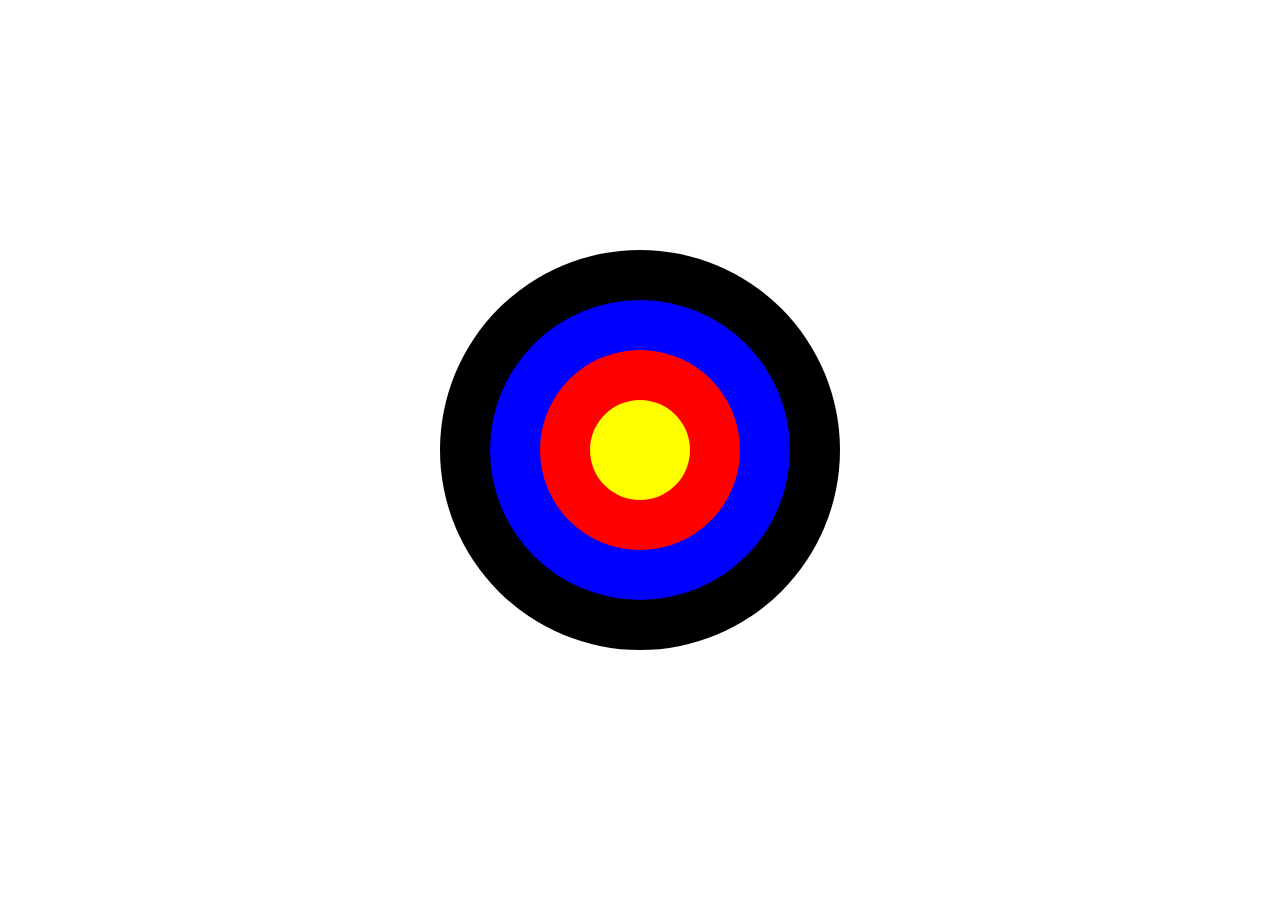
<file: Archery Board/index.html>
<!DOCTYPE html>
<html lang="en">
  <head>
    <meta charset="UTF-8" />
    <meta name="viewport" content="width=device-width, initial-scale=1.0" />
    <title>Document</title>
    <link rel="stylesheet" href="style.css" />
  </head>
  <body>
    <div class="container">
      <div class="ring circle1">
        <div class="ring circle2">
          <div class="ring circle3">
            <div class="ring circle4"></div>
          </div>
        </div>
      </div>
    </div>
  </body>
</html>
</file>
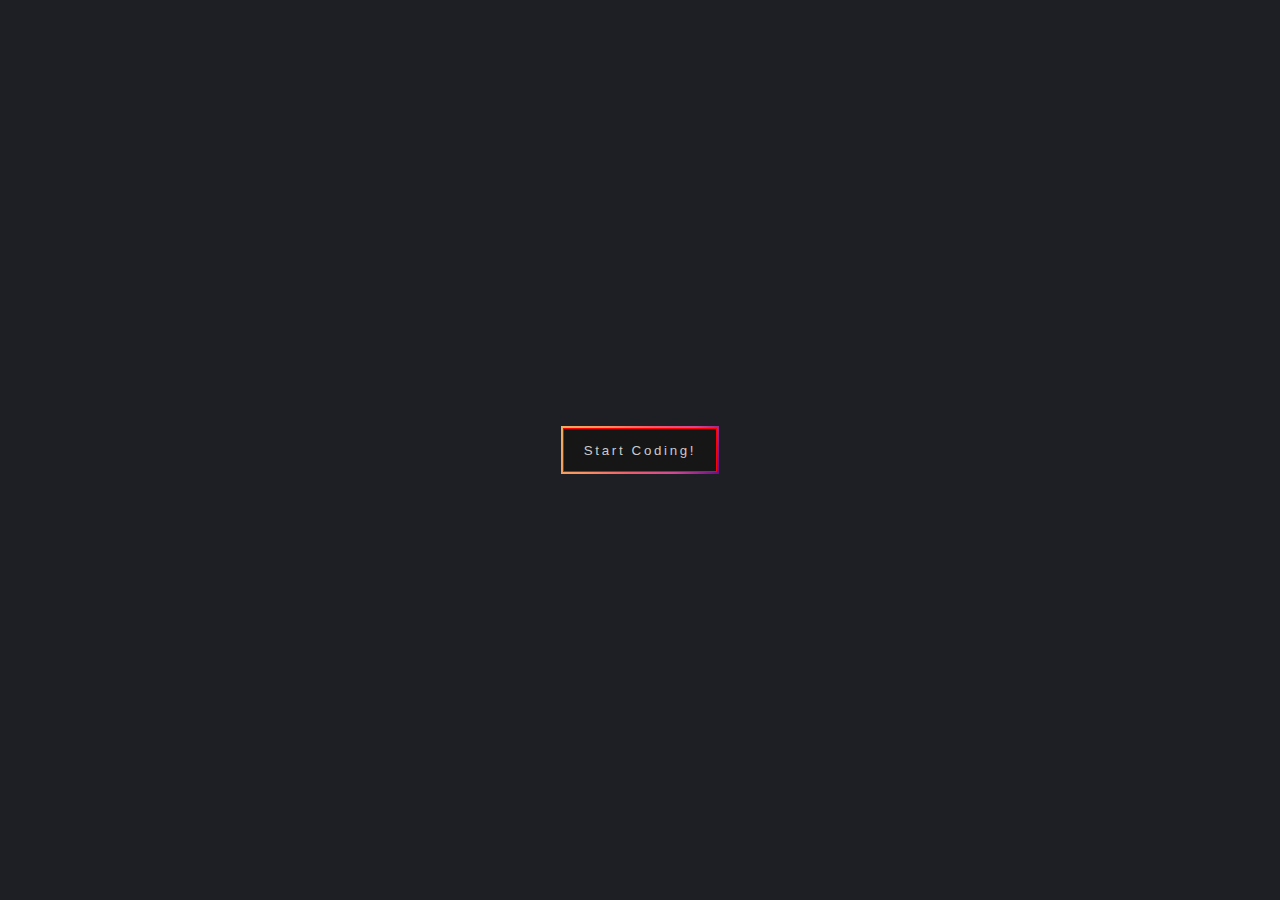
<file: colorful button/index.html>
<!DOCTYPE html>
<html lang="en">
<head>
    <meta charset="UTF-8">
    <meta name="viewport" content="width=device-width, initial-scale=1.0">
    <title>Document</title>
    <link rel="stylesheet" href="style.css">
</head>
<body>
    <div class="container">
        <div class="button-header">
            <button type="button" class="button">Start Coding!</button>
        </div>
    </div>
</body>
</html>
</file>
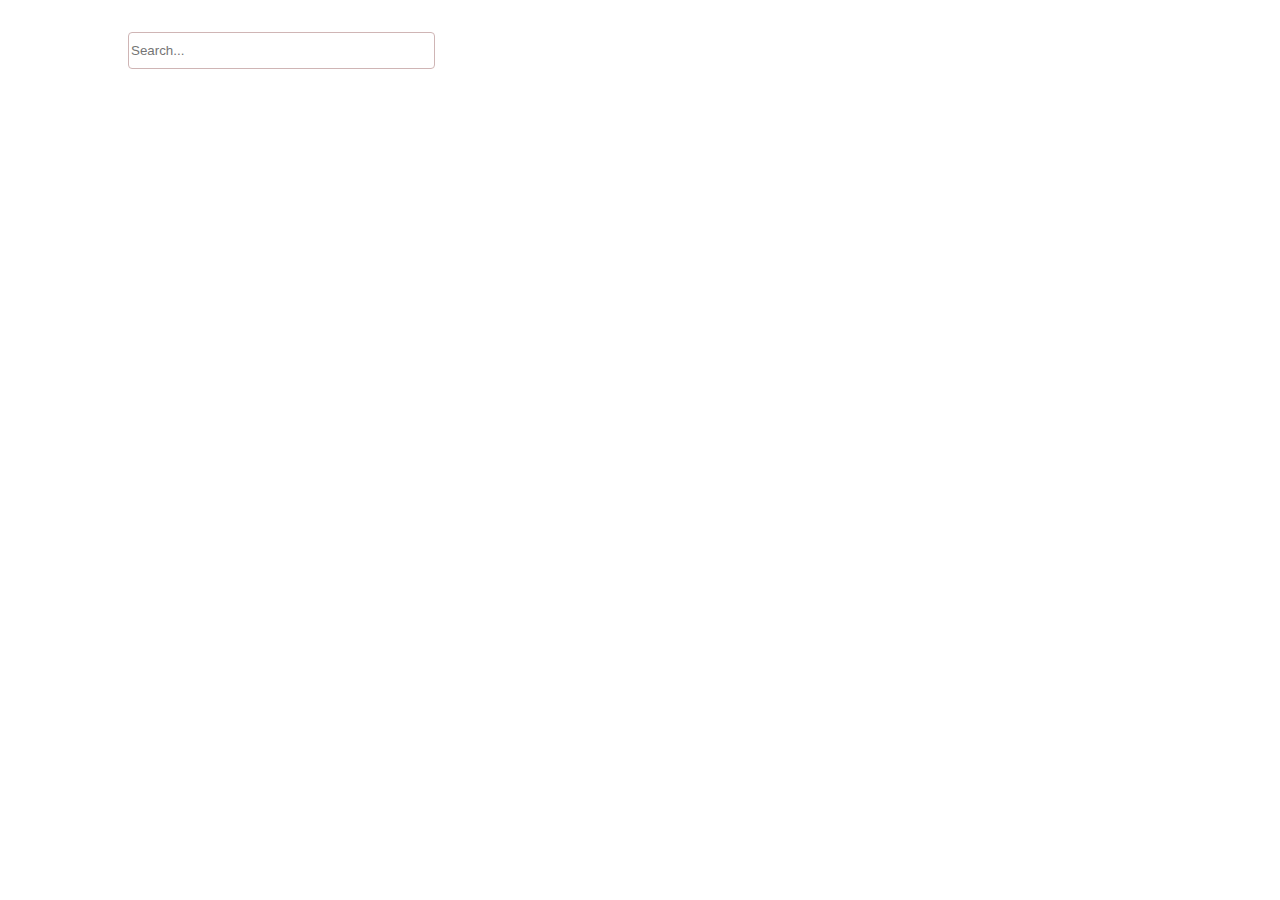
<file: Expand search bar/index.html>
<!DOCTYPE html>
<html lang="en">
<head>
    <meta charset="UTF-8">
    <meta name="viewport" content="width=device-width, initial-scale=1.0">
    <title>Document</title>
    <link rel="stylesheet" href="style.css">
</head>
<body>
    <div class="container">
        <label for="search-field" class="hide">Search</label>
        <input type="search" class="search-bar" 
        id="search-field" placeholder="Search..."
        >
        <!-- onfocus="this.placeholder = ''"
        onblur="this.placeholder = 'Search...'" -->
    </div>
</body>
</html>
</file>
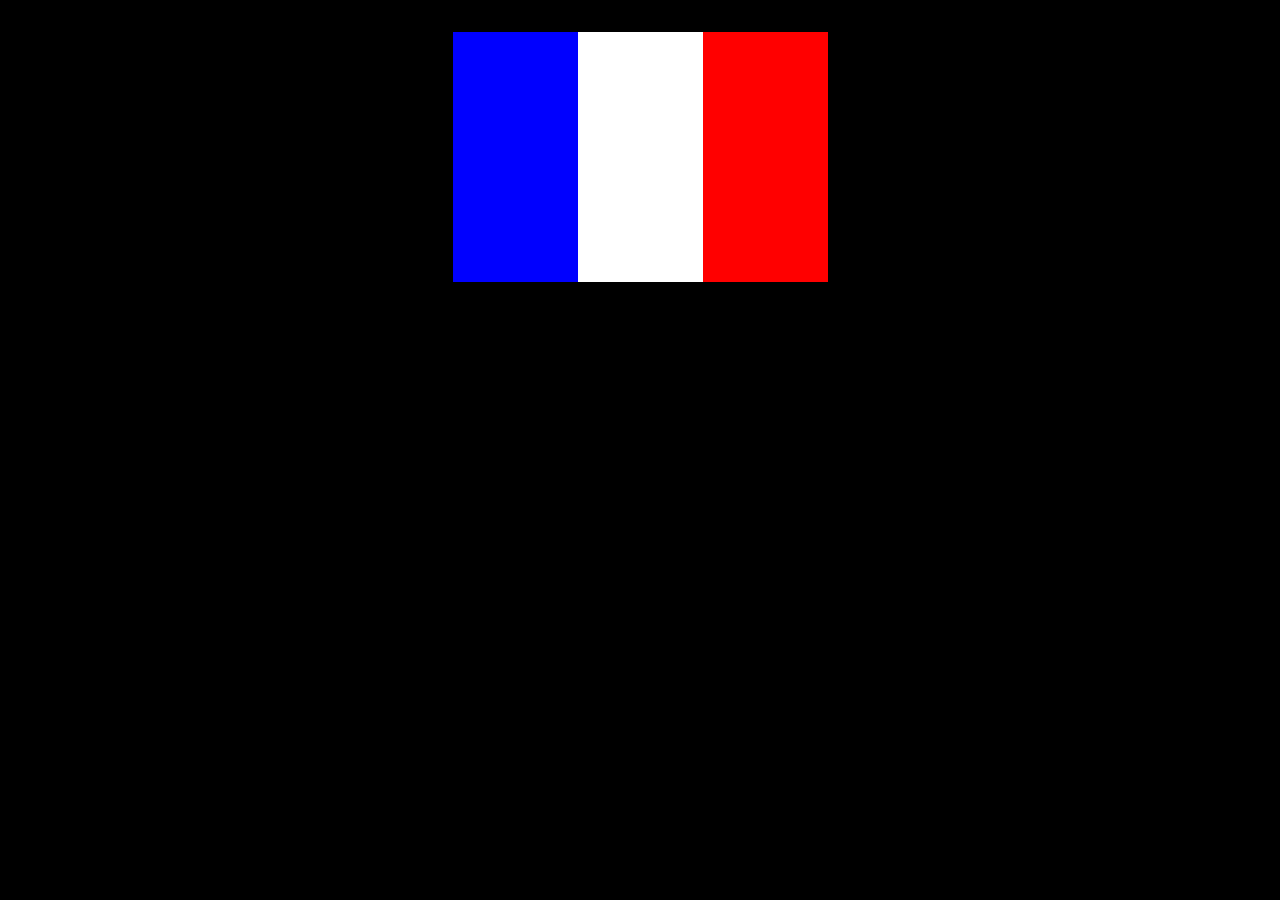
<file: Flags/France/index.html>
<!DOCTYPE html>
<html lang="en">
<head>
    <meta charset="UTF-8">
    <meta name="viewport" content="width=device-width, initial-scale=1.0">
    <title>Document</title>
    <link rel="stylesheet" href="style.css">
</head>
<body>
    <div class="container">
        <div class="stripes strip1"></div>
        <div class="stripes strip2"></div>
        <div class="stripes strip3"></div>
    </div>
</body>
</html>
</file>
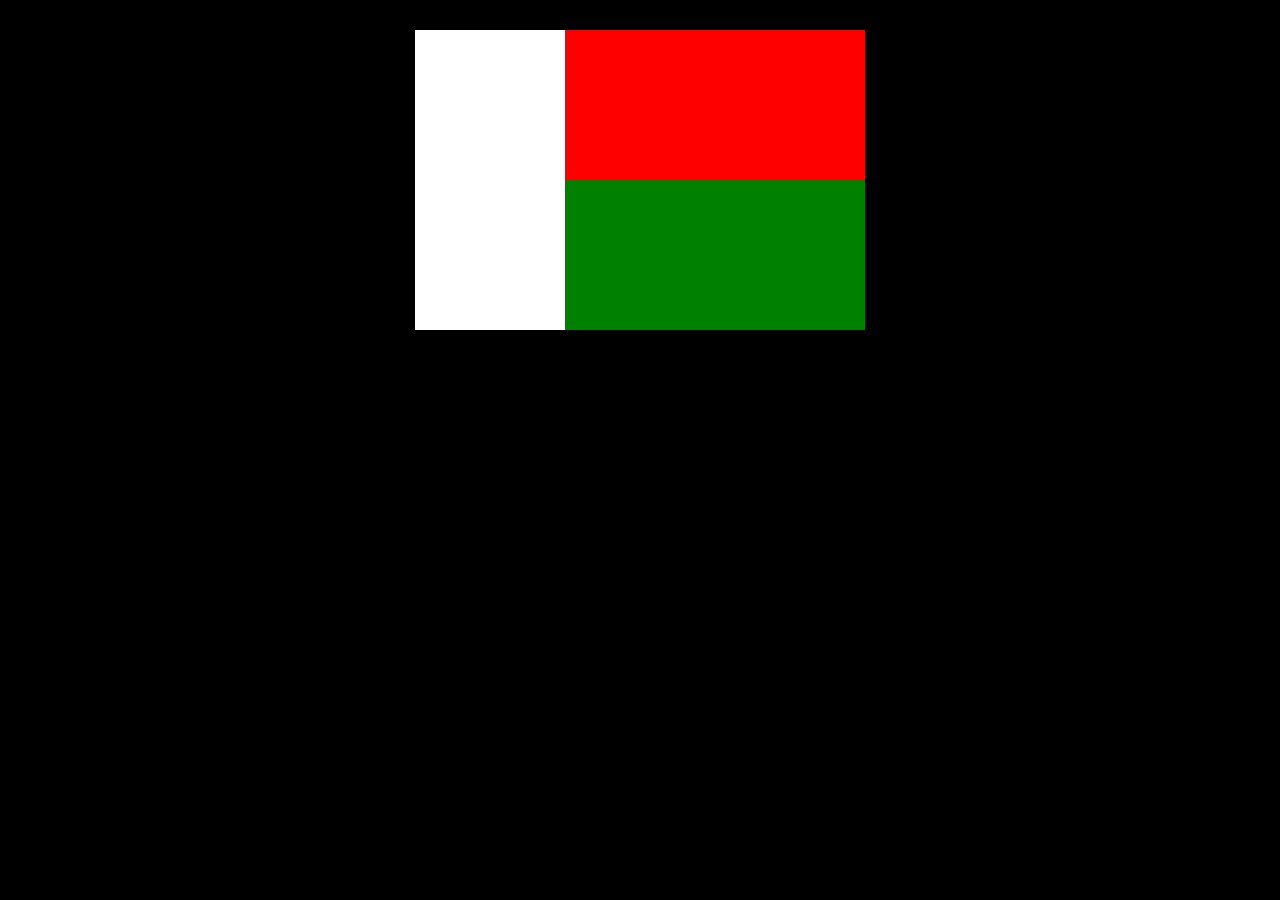
<file: Flags/Madagascar/index.html>
<!DOCTYPE html>
<html lang="en">
<head>
    <meta charset="UTF-8">
    <meta name="viewport" content="width=device-width, initial-scale=1.0">
    <title>Document</title>
    <link rel="stylesheet" href="style.css">
</head>
<body>
    <div class="flag-madagascar">
        <div class="stripes white"></div>
        <div class="stripes red"></div>
        <div class="stripes green"></div>
    </div>
    
</body>
</html>
</file>
<file: Archery Board/style.css>
html,body{
    margin: 0;
    padding: 0;
}

.container, .ring{
    display: flex;
    justify-content: center;
    align-items: center;
    height: 100vh;
    
}
.ring{
    border-radius: 50%;
}

.circle1{
    height: 400px;
    width: 400px;
    background: black;
}
.circle2{
    height: 300px;
    width: 300px;
    background: blue;
}
.circle3{
    height: 200px;
    width: 200px;
    background: red;
}
.circle4{
    height: 100px;
    width: 100px;
    background: yellow;
}
</file>
<file: colorful button/style.css>
html,body{
    margin: 0;
    padding: 0;
    font-family: var(--font-family);
}
:root {
    --font-family: 'Karla', sans-serif;
    --body-bg: #1E1F25;
    --btn-bg: #000;
    --btn-color: #cbcbcb;
    --btn-color-hover: #fff;
    --grad-color1: #eeaf61;
    --grad-color2: #fb9062;
    --grad-color3: #ee5d6c;
    --grad-color4: #ce4993;
    --grad-color5: #6a0d83;
  }
  
.container{
    background-color: var(--body-bg);
    display: flex;
    justify-content: center;
    align-items: center;
    height: 100vh;
}
.button-header{
    background: linear-gradient(115deg, var(--grad-color1), var(--grad-color2), var(--grad-color3), var(--grad-color4), var(--grad-color5));
    padding: 2px;
}

.button{
    background-color: rgb(22, 22, 22);
    color:var(--btn-color)  ;
    padding: 1em 1.5em;
    border: 1px solid red;
    cursor: pointer;
    letter-spacing: 0.2em;
    font-family: inherit;
}

.button:hover{
    padding: 1.2em 1.6em;
    background-color: var(--btn-bg);
}

.button-header:hover{
    background: linear-gradient(230deg, var(--grad-color1), var(--grad-color2), var(--grad-color3), var(--grad-color4), var(--grad-color5));
}
</file>
<file: Expand search bar/style.css>
html,body{
    margin: 0;
    padding: 0;
}

.container{
    width:80%;
    margin: auto;
    padding: 2em;
    min-width: 320px;
}
.hide {
    position:absolute;
    left:-10000px;
    top:auto;
    width:1px;
    height:1px;
    overflow:hidden;
}
.search-bar{
    width:30%;
    /* padding: 0.7em; */
    line-height: 2.5;
    border-radius: 4px;
    border: 1px solid #cfb5b5;
    transition:all 0.5s ease;
}

.search-bar:focus{
    width: 100%;
}

.search-bar::placeholder{
    font-weight: 200;
}
.search-bar:focus::placeholder{
    color:transparent
}
</file>
<file: Flags/France/style.css>
html,body{
    margin: 0;
    padding: 0;
    background: black;
}

.container{
    /* display: flex; */
    display: grid;
    height: 250px;
    width:calc(250px * 3/2);
    background: white;
    margin: 2em auto;
    grid-template-columns: repeat(3, 1fr);
}

/* .stripes{
    flex-grow: 1;
} */

.strip1{
    background: blue;
}
.strip2{
    background: white;
}
.strip3{
    background: red;
}
</file>
<file: Flags/Madagascar/style.css>
html,body{
    margin: 0 ;
    padding: 0;
    background: black;
}

:root{
    --height:300px;
    --width:calc(var(--height) * 3/2)
}
/* .flag-madagascar{
    margin: 30px auto;
    display: grid;
    height: var(--height);
    width: calc(var(--width));
    grid-template-columns: var(--width) var(--height);
    grid-template-areas: 
    "white"
    "white"
}

.white{
    background: white;
    grid-area: white;
}
.red{
    background: red;
}
.green{
    background: green;
} */

.flag-madagascar{
    margin: 30px auto;
    display: grid;
    height: var(--height);
    width: calc(var(--width));
    grid-template-columns: calc(var(--height)/2) var(--height);
   
}

.white{
    background: white;
    grid-row-start: 1;
    grid-row-end: 3;
}
.red{
    background: red;
}
.green{
    background: green;
}
</file>
